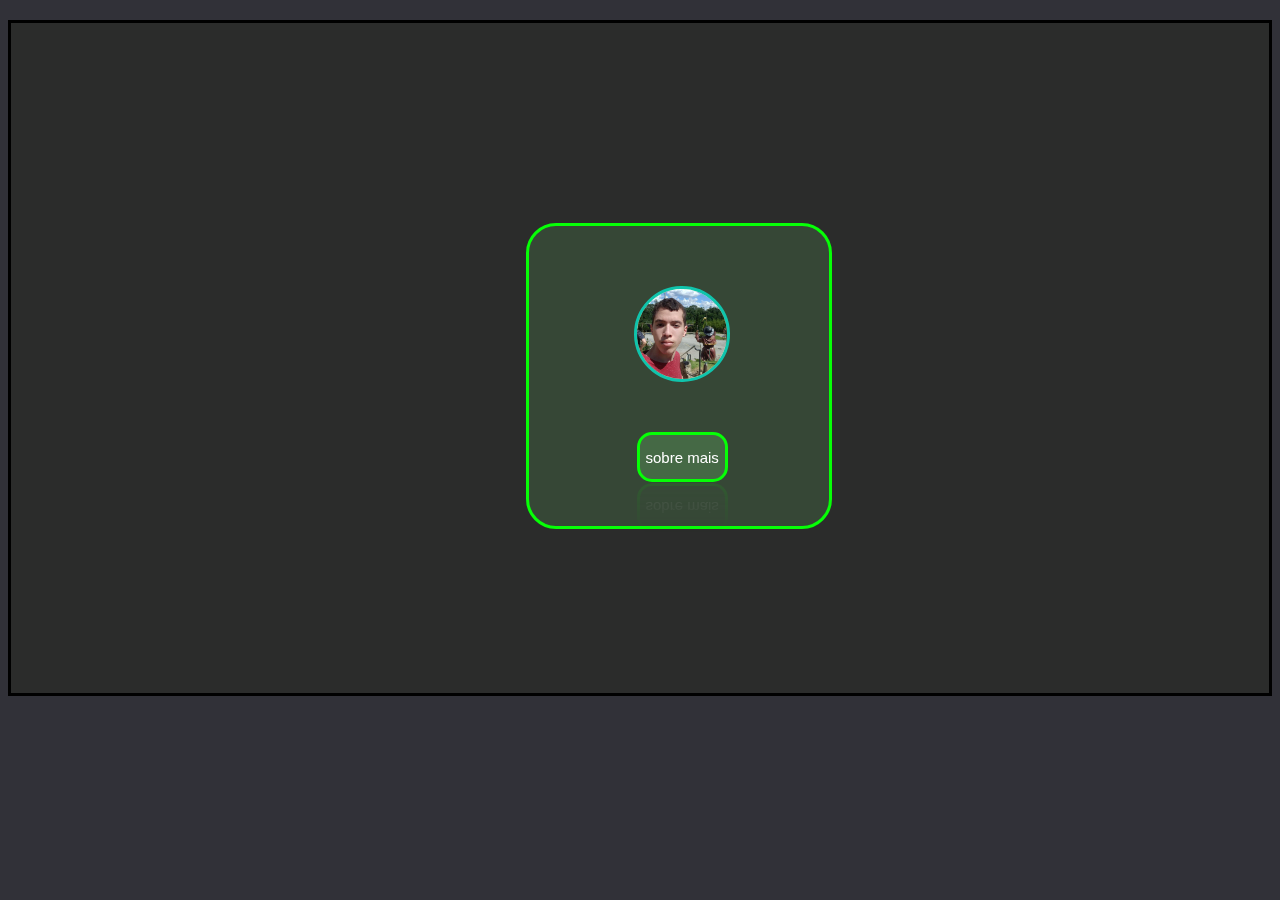
<file: html/paginas/html/index.html>
<html>
    <head>
        <meta charset="UTF-8">
        <meta http-equiv="X-UA-Compatible" content="IE=edge">
        <meta name="viewport" content="width=device-width, initial-scale=1.0">
        <title>Sobre mais</title>
    </head>
<body>
    <link rel="stylesheet" href="style.css">
    <script src="js/index.js"></script>

    <div class="fundo"><!--Interface-->
        <div class="interno" style="display: 'block';" id='move' id='rotate'> 
           <div class="perfil">
               <img src="perfil.jpeg" id="img" alt="">
           </div>
           <button class="info" id='sumir'  onclick="btn()">sobre mais</button>
        </div>
        <div id="escondido" class="apareça">
          <div class="text">
              Daniel Marcos Pires
            18 Anos
            
            </div> 
        </div>

    </div><!--interface-->
</body>


</html>
</file>
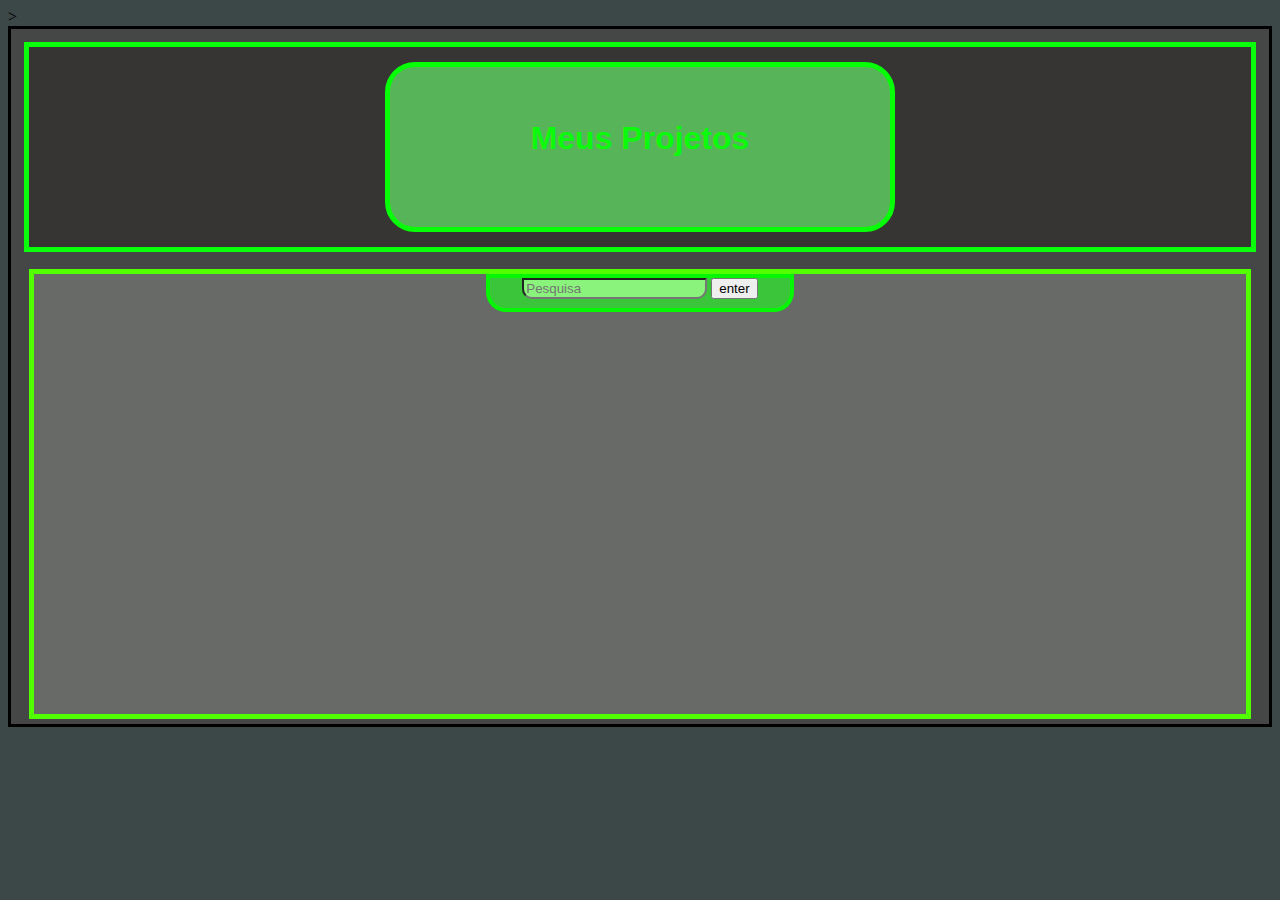
<file: html/Abra_aqui.html>
<!DOCTYPE html>
<html lang="en">
    <!--
        Feito Pelo:

        Daniel Marcos Pires.

        Com ajuda pelo Design:

        Lucas Cavalcante Garcia

        Atualizado: 17/03/2022
    -->>
<head>
    <meta charset="UTF-8">
    <meta http-equiv="X-UA-Compatible" content="IE=edge">
    <meta name="viewport" content="width=device-width, initial-scale=1.0">
    <title>Site de projetos</title>
</head>
<body>
    <link rel="stylesheet" href="css/style.css">
    <script src="js/index.js"></script>

    <div class="exte">
        <div class="list">
            <div class="card" class="f">
                <h1>Meus Projetos</h1>
            </div>
            <div class="centro">
                <div class="pesquisa">
                <input type="text"  id="pes" class="cor" placeholder="Pesquisa">
                <input type="button" id="pes1" onclick='projetos()'value="enter">
                </div>
              <div class="info" id='scroll' style="color:black;">
              </div>
                <div class="rgb" id="r" id="rgb-mode">
                    <button class="R" onclick="r()"></button>
                    <button class="G" onclick="g()"></button>
                    <button class="B" onclick='b()'></button>
                </div>
            
            </div>
        </div>
       
    
       
    </div>
    <div>
    </div>

</body>
</html>
</file>
<file: html/paginas/html/style.css>
@keyframes neon{

    from{
        filter: drop-shadow(0 0 0 var(--cor-neon));
    }
    to{
        filter: drop-shadow(0 0 30px var(--cor-neon));
    }
}

body{
    background-color: rgb(49, 49, 56);
}
.fundo{
    background-color: #2b2c2b;
    height: 670px;
    width: auto;
    border: solid;
    margin-top: 20px;
    word-wrap: break-word;
    
    animation: neon 0s alternate ease-in-out;
    --cor-neon: $ffbe0b;
    
}
.info{
    display: block;
    margin-top: 50px;
    margin-left: 36%;

    height: 50px;
    
    text-decoration: dotted;

    border:solid #06ff06;

    font-size: 15px;

    color: white;
    background-color: #456945;
    word-wrap: break-word;
}

button{
    border-radius: 15px;
    animation: neon 0s alternate ease-in-out;
    --cor-neon: $ffbe0b;
    -webkit-box-reflect: below 1px linear-gradient(transparent, rgba(255,0,0,0.1));
}
@keyframes anim{
    0%{
        background-color: #456945;
    }50%{
        background-color: #07c207;

    }100%{
        background-color: #456945;

    }
}

button:hover{
    border-radius: 15px;
   animation: anim 3s infinite;
   cursor: pointer;
}
button:not(:hover){
    transition: 0.5s;
    
}
.text {
    color: #2b2c2b;
    position: relative;
    display:contents;
    top: 30px;
}
#escondido{
    background-color: none;
    margin-left: 580px;
    border-radius: 30px;
    margin-top: -540px;

    color: none;
    font-size: 30px;
    text-align:justify;

    


    height: 5;
    width: 390px;
    word-wrap: break-word;
}

#bh{
    display: none;
    height: 30px;
   margin-left: 125px; 
   margin-top: 15px;
   border-radius: 50%;
   
}

img{
    width:inherit;
    transform: rotate(315deg);
    border-radius: 50%;
}
img:hover{
    cursor: pointer;
    background-color: rgba(128, 128, 128, 0.274);
}
.perfil{
    border: solid  #10c4ac;
    transform:rotate(44deg);
    background-color: rgb(185, 231, 185);
    height: 90px;
    width: 90px;
    display: block;
    margin-top: 20%;
    margin-left: 35%;
    left: 78px;
    word-wrap: break-word;
    border-radius: 50%;
}
.interno{
    border:solid #06ff06;
    background-color: #364736;
    border-radius: 30px;
    position: relative;
    height: 300px;
    left: 25%;
    width: 300px;
    margin: 200;
    word-wrap: break-word;
}
</file>
<file: html/css/style.css>
body{
    background-color: #3c4747;
}
@keyframes neon{

    from{
        filter: drop-shadow(0 0 0 var(--cor-neon));
    }
    to{
        filter: drop-shadow(0 0 0px var(--cor-neon));
    }
}
.exte{
    background-color: rgb(69, 71, 71);
    border: solid;
    height: 695px;
    width: auto;
}
.list{
    background-color: rgba(51, 50, 47, 0.829);
    
    border: solid 5px hsl(120, 100%, 52%);
    height: 200px;
    width: auto;
    margin: 13px;
}
.card{
        background-color: #58b458;
    border: solid #06ff06 5px;
    animation: neon 0s alternate ease-in-out;
    border-radius: 30px;

    word-wrap: break-word;

    margin-top: 15px;

    font-family:'Franklin Gothic Medium', 'Arial Narrow', Arial, sans-serif;
    color: #07ff07f6;
    
    text-align: center;
    line-height: 100px;

    height: 160px;
    max-inline-size: 500px;
    margin-left: auto;
    margin-right: auto;

    


    width: 500px;
}
.card:hover{
    transition: 0.5s;
    background-color: #00fd00cb;
    color: rgba(43, 250, 1, 0.438);
    cursor:pointer;
}
.card:not(:hover){
    transition: 0.5s;
}
.barra{
    background-color: #09ff0036;
    border: solid;
    width: 390px;
    height: 460px;
    margin-left: 15px;

}
.centro{
    background-color: #7c817b9f;
    border: solid 5px #51ff01;
    
    position: relative;
    right: auto;
    bottom: -37px;
    
    word-wrap: break-word;

    height: 440px;
    width:auto;
}
.pesquisa{
    background-color: #3ac53a;
    border:solid 4px #00fd00e5;
    border-bottom-right-radius: 20px;    
    border-bottom-left-radius: 20px;

    position: relative;
    margin-left: auto;
    margin-right: auto;
    height: 30px;
    width: 300px;
    text-align: center;
}
.cor{
    background-color: #8af37c;;
    color:rgb(15, 5, 5);
    font-family: 'Franklin Gothic Medium', 'Arial Narrow', Arial, sans-serif;
    border-bottom-right-radius: 10px;    
    border-bottom-left-radius: 10px;
}
input:hover{
    transition: 0.5s;
    background-color: #3dff02cb;
}
input:not(:hover){
    transition: 0.5s;
}
.btn{
    background-color: #00fd00cb;
    border-bottom-right-radius: 10px;    
    border-bottom-left-radius: 10px;
}
.rgb{
    background-color: #3c4747;
    text-align: center;
    line-height: 35px;
    border: solid #06ff06;
    border-top-left-radius: 20px;
    border-top-right-radius: 20px;
    position: absolute;
    top: 402px;
    margin-left: 1350px;
    height: 35px;
    width: 100px;
}
.R {
    height: 16px;
    background-color: rgb(255, 0, 0);
    border:solid red;
    cursor: pointer;
}
.G {
    height: 16px;
    background-color: rgb(6, 255, 18);
    border:solid rgb(6, 255, 18);
    cursor: pointer;
}
.B {
    height: 16px;
    background-color: rgb(5, 9, 252);
    border:solid rgb(5, 9, 252);
    cursor: pointer;
}
.A{
    height: 16px;
    border: solid white;
    cursor: pointer;
}


@keyframes f{
    0%{
        background-color:solid #00fd00cb ;
        color: #07ff07f6;
    }40%{
        background-color:solid #6D5CD8;
        color: white;
    }50%{
        background-color:solid #6D5CD8;
        color: white;

    }80%{
        background-color:solid #c68080 ;
        color: white;
    }100%{
        background-color:solid #00fd00cb ;
        color: #07ff07f6;

    }
}

.R:hover{
    border: solid;
}
.G:hover{
    border: solid;
}
.B:hover{
    border: solid;
}
.R:active{
    border: solid green;

}
.G:active{
    border: solid green;

}
.B:active{
    border: solid green;

}
button{
    border-radius: 100%;
}
a{
    line-height: 30px;
    display: block;
    text-align: center;
    margin-top: 5px;
    font-weight: 100;
    font-family: inherit;
    margin-left: 5px;
    margin-right: 970px;
    width: 180px;
    font-size: 19px;
    border: groove 3px;
    border-radius: 15px;
    word-wrap:normal;
}
a:hover{
    border: solid;
    background-color: rgb(100, 32, 100);
    color: white;
}
a:active{
    border: solid black;
}
.info{
    background-color: rgba(255, 255, 255, 0.753);
    display: none;
    border-top-left-radius: 50px;
    border: solid 5px #06ff06;
    text-align:center;
    font-size: 30px;
    margin-left: auto;
    margin-right: auto;
    margin-top: 0px;
    position:inherit;
}
#scroll{
    width: 900px;
    height: 395.9px;
    overflow: auto;

}
</file>
